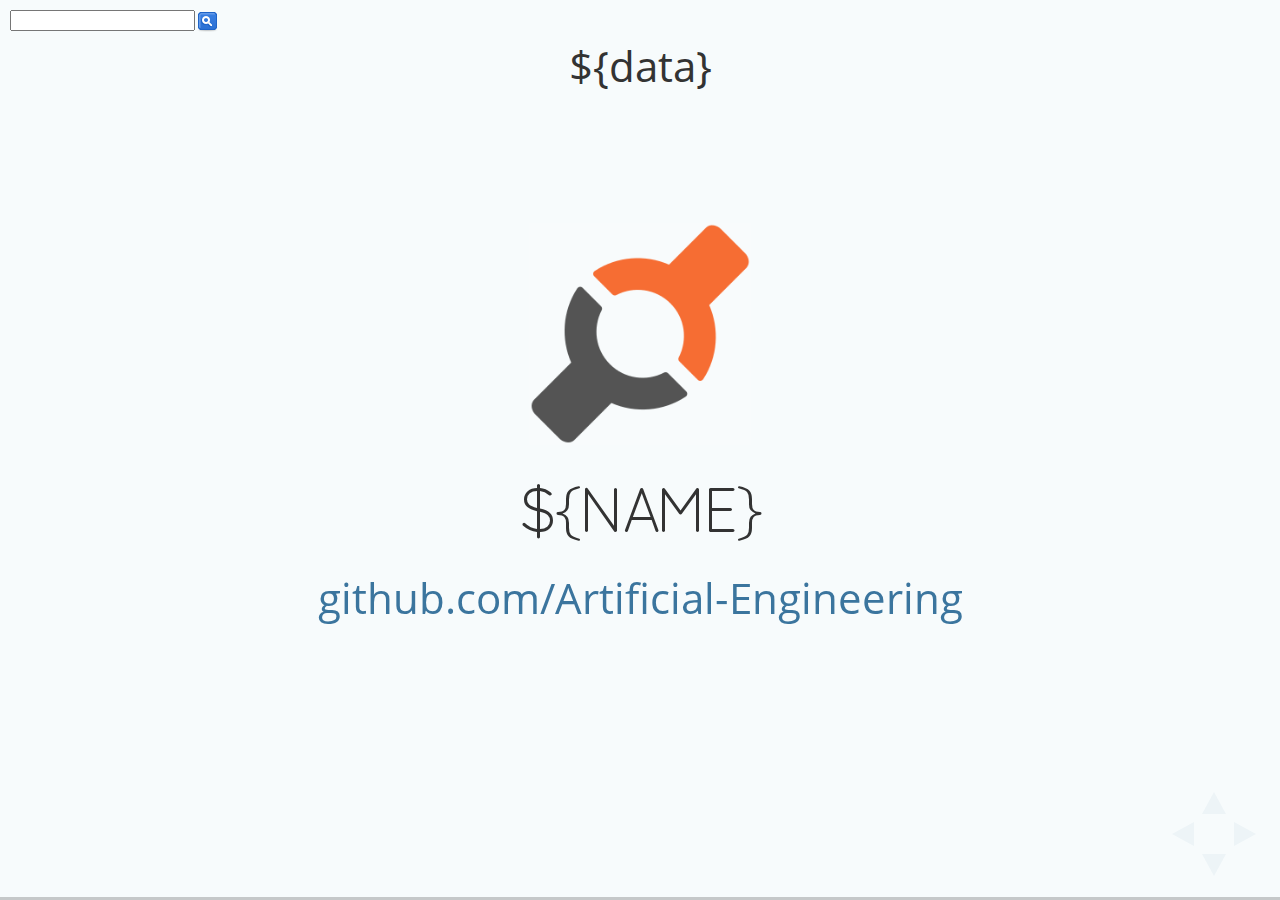
<file: bin/generator/book.html>
<!doctype html>
<html lang="en">

<head>
    <meta charset="utf-8">

    <title>AE Series - ${name}</title>

    <meta name="author" content="Cookie Engineer">
    <meta name="apple-mobile-web-app-capable" content="yes" />
    <meta name="apple-mobile-web-app-status-bar-style" content="black-translucent" />
    <meta name="viewport" content="width=device-width, initial-scale=1.0, maximum-scale=1.0, user-scalable=no, minimal-ui">

    <link rel="stylesheet" href="/design/reveal.css">
    <link rel="stylesheet" href="/design/code-zenburn.css">
    <link rel="stylesheet" href="/design/theme-sky.css">

</head>
<body>

<div class="reveal">
<div class="slides">

	<section>
		<img src="/asset/00-logo.png" width="192" height="192">
		<h2>${name}</h2>
		<p>
			<a href="http://github.com/Artificial-Engineering">github.com/Artificial-Engineering</a>
		</p>
	</section>

${data}

</div>
</div>

<script src="/source/head.min.js"></script>
<script src="/source/reveal.js"></script>
<script src="/source/preview.js"></script>

</body>
</html>
</file>
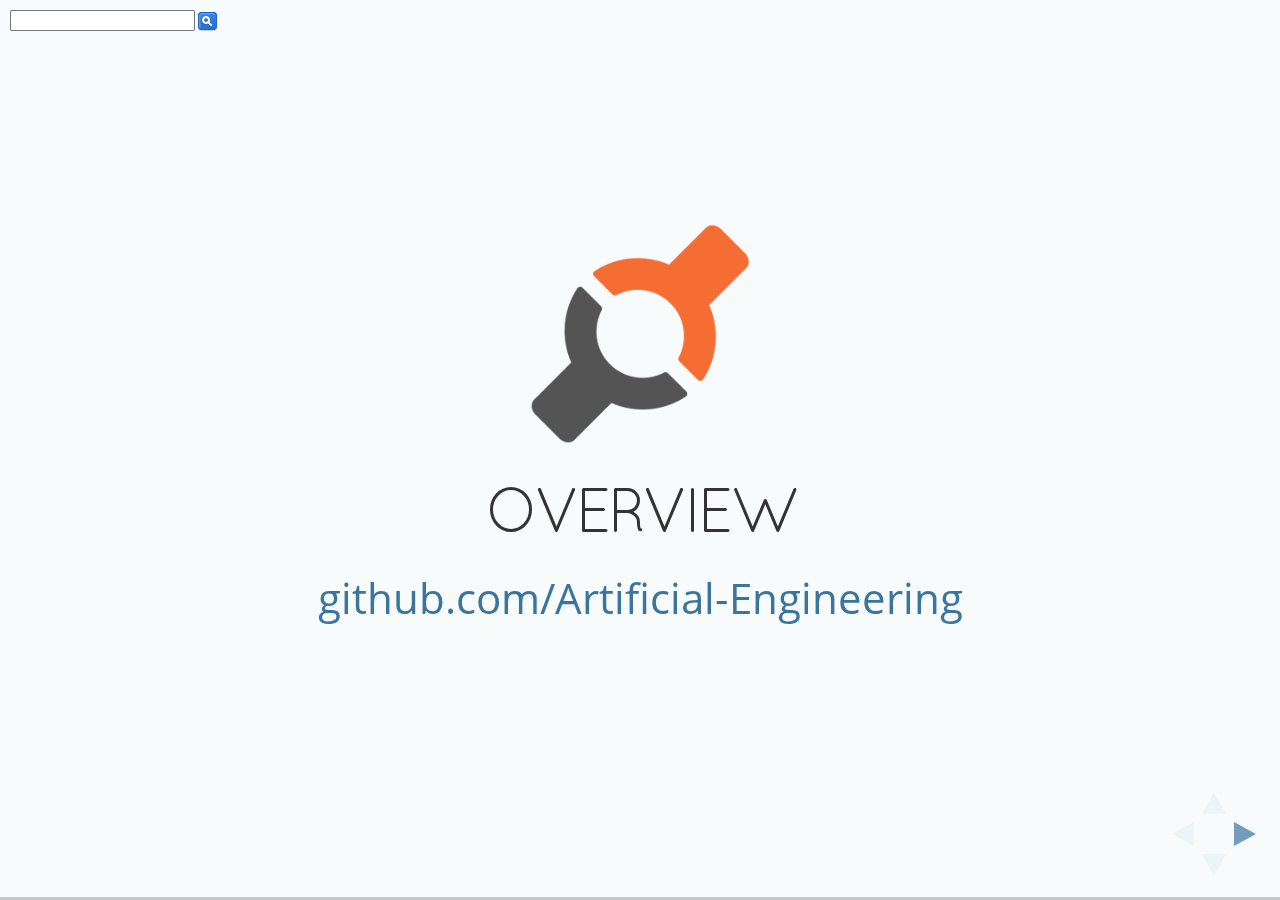
<file: book/html/00-Overview.html>
<!doctype html>
<html lang="en">

<head>
    <meta charset="utf-8">

    <title>AE Series - Overview</title>

    <meta name="author" content="Cookie Engineer">
    <meta name="apple-mobile-web-app-capable" content="yes" />
    <meta name="apple-mobile-web-app-status-bar-style" content="black-translucent" />
    <meta name="viewport" content="width=device-width, initial-scale=1.0, maximum-scale=1.0, user-scalable=no, minimal-ui">

    <link rel="stylesheet" href="/design/reveal.css">
    <link rel="stylesheet" href="/design/code-zenburn.css">
    <link rel="stylesheet" href="/design/theme-sky.css">

</head>
<body>

<div class="reveal">
<div class="slides">

	<section>
		<img src="/asset/00-logo.png" width="192" height="192">
		<h2>Overview</h2>
		<p>
			<a href="http://github.com/Artificial-Engineering">github.com/Artificial-Engineering</a>
		</p>
	</section>

	<section>
		<section>
			<h1>Overview</h1>
		</section>
		<section>
			<h2>Overview</h2>
			<ul>
				<li>What is Machine Learning?</li>
				<li>What is Deep Learning?</li>
				<li>Different Architectures of NNs</li>
				<li>Why ANNs are so awesome</li>
			</ul>
		</section>
		<section>
			<h2>What is Machine Learning</h2>
			<ul>
				<li>hard to describe, some kind of Buzzword</li>
				<li>Teaching a Machine to do things itself</li>
				<li>Teaching a Machine to describe problems itself</li>
				<li>Teaching a Machine to solve problems itself</li>
			</ul>
		</section>
		<section>
			<h2>What should it do?</h2>
			<ul>
				<li>Problem -> Machine Learning -> Solution</li>
				<li>Dataset -> Classification -> Yes/No to a question</li>
				<li>Dataset -> Analysis -> Yes/No to a question</li>
			</ul>
		</section>
		<section>
			<h2>Architectures</h2>
			<ul>
				<li>Math sector: NN, ENN, RNN, CNN, Q-RNN</li>
				<li>Biology sector: HTM engine (not covered here)</li>
				<li>Engineering sector: ANN, NEAT, HyperNEAT, ES/HyperNEAT</li>
			</ul>
		</section>
	</section>
	<section>
		<section>
			<h1>Neural Networks</h1>
		</section>
		<section>
			<h2>Neural Networks</h2>
			<ul>
				<li>Idea to build a human brain</li>
				<li>can figure things out on their own (in a limited way)</li>
				<li>reward ("good dog!") to identify good things (yes)</li>
				<li>punish ("bad dog!") to identify bad things (no)</li>
			</ul>
		</section>
		<section>
			<h2>Neural Networks</h2>
			<ul>
				<li>How does a Neural Network look like?</li>
			</ul>
			<p>
				<img src="/asset/neural-network.png" alt="neural-network">
			</p>
		</section>
		<section>
			<h2>Backpropagation</h2>
			<ul>
				<li>Idea: NNs will get better over time by rewards</li>
				<li>is just a nested loop of two two-dimensional arrays</li>
				<li>array's 1. dimension is layers (iterate over layers)</li>
				<li>array's 2. dimension is neurons (iterate over neurons)</li>
				<li>outer array is previous set of neurons, inner array is current set of neurons</li>
				<li>If <code>training_function(current_neuron.value)</code>  > <code>0.5</code> , update previous neuron with value</li>
			</ul>
		</section>
		<section>
			<h2>Neural Networks</h2>
			<ul>
				<li>can only work with vectors (0.0 - 1.0)</li>
				<li>don't question treatment or punishment</li>
				<li>don't question datasets</li>
				<li>don't question input vectors</li>
				<li>don't question output vectors</li>
			</ul>
		</section>
		<section>
			<h2>Example Neural Network Usage</h2>
			<p>
				<img src="/asset/neural-network-usage.png" alt="neural-network-usage">
			</p>
		</section>
		<section>
			<h2>Problems with Neural Networks</h2>
			<ul>
				<li>used as so-called Classifier</li>
				<li>Dataset for cars has 4 vectors (4 wheels) as inputs</li>
				<li><a href="">1,1,0,1</a>  or whatever data representation</li>
				<li>NN gets treatment if found broken car (assuming broken occurs less than working cars)</li>
			</ul>
		</section>
		<section>
			<h2>Neural Networks</h2>
			<ul>
				<li>can be seen as dumb Monkeys wanting a banana</li>
				<li>don't question their reward</li>
				<li>don't have a sense of time</li>
				<li>only know good/bad, no matter how long the timespan</li>
				<li>overfitting problem</li>
				<li>first 1000 cars are good means every car is good.</li>
				<li>Want banana now.</li>
			</ul>
		</section>
		<section>
			<h2>Problems with Classification</h2>
			<p>
				<img src="/asset/classification-problem.png" alt="classification-problem">
			</p>
		</section>
		<section>
			<h2>Problems with Classification</h2>
			<ul>
				<li>Datasets can be not finite anymore</li>
				<li>Let's assume 5000 (insert big number here) 4 wheel cars and 10 cars were 6 wheel cars</li>
				<li><a href="">1,1,1,1,1,1</a>  is a good car</li>
				<li><a href="">1,1,1,1,0,0</a>  is a also good car (last 2 vectors not tracked)</li>
			</ul>
		</section>
		<section>
			<h2>Problems with Changing Datasets</h2>
			<ul>
				<li>How to adapt to classifications?</li>
				<li>How to adapt to new dataset vectors?</li>
				<li>How to adapt to minimally occuring marginal conditions?</li>
			</ul>
		</section>
	</section>
	<section>
		<section>
			<h1>Evolution Cycles</h1>
		</section>
		<section>
			<h2>Evolution Cycles</h2>
			<ul>
				<li>Evolution as Dominance classification</li>
				<li>"Agents" that compete against each other</li>
				<li>Best agents get to mate and produce babies</li>
				<li>Genome (DNA) represents weights of neurons</li>
			</ul>
		</section>
		<section>
			<h2>Evolution Cycles</h2>
			<p>
				<img src="/asset/genome-nn-weights.png" alt="genome-nn-weights">
			</p>
		</section>
		<section>
			<h2>Evolution Cycles</h2>
			<ul>
				<li>Genome DNA split is randomized</li>
				<li>2 babies are produced, a son and a daughter</li>
				<li>2 babies have each more of mothers or fathers genes</li>
			</ul>
		</section>
		<section>
			<h2>Evolution Cycles</h2>
			<p>
				<img src="/asset/genome-nn.png" alt="genome-nn">
			</p>
		</section>
		<section>
			<h2>Evolution Cycles</h2>
			<ul>
				<li>Evolution always wins</li>
				<li>Randomization always wins</li>
			</ul>
		</section>
		<section>
			<h2>Disadvantages of Evolution Cycles</h2>
			<ul>
				<li>Adaptive to "bad seasons" (depressive behaviour)</li>
				<li>Adaptive to "good seasons" (optimistic behaviour)</li>
				<li>Needs long time to get better</li>
				<li>Needs parallelization of hundreds of agents</li>
			</ul>
		</section>
		<section>
			<h2>Advantages of Evolution Cycles</h2>
			<ul>
				<li>Eventually will always come up with correct classifier</li>
				<li>Adaptive to infinite datasets</li>
				<li>Adaptive to time-based datasets</li>
			</ul>
		</section>
	</section>
	<section>
		<section>
			<h1>Backpropagation</h1>
		</section>
		<section>
			<h2>Backpropagation</h2>
			<ul>
				<li>outer last-hidden-layer-update function</li>
				<li>typically sigmoid or gaussian (depending on use case)</li>
			</ul>
		</section>
		<section>
			<h2>Backpropagation</h2>
			<p>
				<img src="/asset/backpropagation-sigmoid.png" alt="backpropagation-sigmoid">
			</p>
		</section>
		<section>
			<h2>Backpropagation</h2>
			<p>
				<img src="/asset/backpropagation-gaussian.png" alt="backpropagation-gaussian">
			</p>
		</section>
		<section>
			<h2>Backpropagation</h2>
			<ul>
				<li>If function result is bigger than 0.5, increase neuron value</li>
				<li>If function result is lower than 0.5, decrease neuron value</li>
			</ul>
		</section>
		<section>
			<h2>Problems with Backpropagation</h2>
			<p>
				<img src="/asset/backpropagation-vector-problem.png" alt="backpropagation-vector-problem">
			</p>
		</section>
		<section>
			<h2>Problems with Backpropagation</h2>
			<p>
				<img src="/asset/backpropagation-input-problem.png" alt="backpropagation-input-problem">
			</p>
		</section>
		<section>
			<h2>Problems with Backpropagation</h2>
			<ul>
				<li>input vectors influence reward function</li>
				<li>time and occurance problem</li>
				<li>6 wheels occur less than 4 wheels, but still a car</li>
				<li>new reward function necessary for bigger set of inputs</li>
				<li>how to value different rewards for different inputs?</li>
			</ul>
		</section>
	</section>
	<section>
		<section>
			<h1>Recurrent Neural Networks</h1>
		</section>
		<section>
			<h2>Recurrent Neural Networks</h2>
			<ul>
				<li>so-called unfolding neural networks</li>
				<li>hidden layers will unfold in another dimension</li>
				<li>unfolding leads to sense of time/occurance</li>
			</ul>
		</section>
		<section>
			<h2>Recurrent Neural Networks</h2>
			<p>
				<img src="/asset/recurrent-nn.png" alt="recurrent-nn">
			</p>
		</section>
		<section>
			<h2>Disadvantages of RNN</h2>
			<ul>
				<li>It's super ineffective (computation time gets longer with more datasets)</li>
				<li>Each change in dataset vectors needs manual correction of reward function</li>
				<li>Eventually RNNs will always lead to hacking the reward function</li>
				<li>Mostly RNNs will end up with a single uber strategy</li>
			</ul>
		</section>
		<section>
			<h2>LSTM Recurrent Neural Network</h2>
			<ul>
				<li>Long Short Term Memory RNNs</li>
				<li>forget data and training that was irrelevant</li>
				<li>introduces new hidden layers per hidden layer</li>
				<li>introduces forget gates</li>
			</ul>
		</section>
		<section>
			<h2>LSTM RNN</h2>
			<p>
				<img src="/asset/lstm-rnn.png" alt="lstm-rnn">
			</p>
		</section>
		<section>
			<h2>LSTM RNN</h2>
			<ul>
				<li>additional so called forget gates</li>
				<li>values close to zero (neuron output) are ignored</li>
				<li>good at identifying positive values</li>
				<li>very bad at identifying negative values</li>
			</ul>
		</section>
		<section>
			<h2>Disadvantages of LSTM RNN</h2>
			<ul>
				<li>very good at reoccuring datasets</li>
				<li>basically the computer variant of captain obvious</li>
				<li>bad for identifying new strategies</li>
				<li>new strategies require combination of multiple RNNs (in line or a graph)</li>
			</ul>
		</section>
	</section>
	<section>
		<section>
			<h1>Deep Learning</h1>
		</section>
		<section>
			<h2>Deep Learning</h2>
			<ul>
				<li>Combination of Neural Networks</li>
				<li>focus on having many tiny (easy to compute) NNs</li>
				<li>tiny NNs aim to exist for one specified purpose</li>
				<li>tiny NNs are connected to other neural networks</li>
				<li>each NN's purpose has several inputs</li>
			</ul>
		</section>
		<section>
			<h2>Deep Learning</h2>
			<p>
				<img src="/asset/deep-learning.png" alt="deep-learning">
			</p>
		</section>
		<section>
			<h2>Disadvantages of Deep Learning</h2>
			<ul>
				<li>shitload of NNs and computation time</li>
				<li>literally only feasable in a server cloud</li>
				<li>if used with RNNs complexity gets million-fold real fast</li>
			</ul>
		</section>
	</section>
	<section>
		<section>
			<h1>Adaptive Neural Networks</h1>
		</section>
		<section>
			<h2>Adaptive Neural Networks</h2>
			<ul>
				<li>randomly creates connections between neurons</li>
				<li>randomly removes connections between neurons</li>
			</ul>
		</section>
		<section>
			<h2>Adaptive NNs</h2>
			<p>
				<img src="/asset/adaptive-nn.png" alt="adaptive-nn">
			</p>
		</section>
		<section>
			<h2>Advantages of ANNs</h2>
			<ul>
				<li>randomization always wins</li>
				<li>always better than RNNs without manual influence</li>
				<li>unsupervised learning is possible</li>
			</ul>
		</section>
		<section>
			<h2>Disadvantages of ANNs</h2>
			<ul>
				<li>cross-talk of neurons can get worse</li>
				<li>lower efficiency than Evolution (parallelization) concepts</li>
			</ul>
		</section>
	</section>
	<section>
		<section>
			<h1>NEAT</h1>
		</section>
		<section>
			<h2>NEAT</h2>
			<ul>
				<li>Neuro Evolution of Augmenting Topologies</li>
				<li>uses CPPN (Composition Pattern Producing Network)</li>
				<li>genetic algorithm that generates ANNs</li>
				<li>finds best fitness of evolved solutions</li>
				<li>starts minimally and predicts maximum efficiency in growth</li>
			</ul>
		</section>
		<section>
			<h2>NEAT</h2>
			<p>
				<img src="/asset/neat.png" alt="neat">
			</p>
		</section>
		<section>
			<h2>NEAT History</h2>
			<ul>
				<li>can predict dominant genes</li>
				<li>can predict dominant species</li>
				<li>can predict where to spawn neurons</li>
				<li>respects diversity by gene history markers</li>
				<li>tracks history, crossover techniques, speciation</li>
			</ul>
		</section>
		<section>
			<h2>NEAT Agents</h2>
			<ul>
				<li>typical NEAT implementation has agents</li>
				<li>best agents get to make babies based on their fitness</li>
			</ul>
		</section>
		<section>
			<h2>NEAT Agents</h2>
			<p>
				<img src="/asset/neat-agents.png" alt="neat-agents">
			</p>
		</section>
		<section>
			<h2>Advantages of NEAT</h2>
			<ul>
				<li>Adaptive to anything</li>
				<li>Figures out anything itself, given enough time</li>
				<li>Mutates connections between neurons (so-called substrates)</li>
				<li>Mutates nodes (neurons) in locations</li>
				<li>history markers are awesome for prediction</li>
			</ul>
		</section>
	</section>
	<section>
		<section>
			<h1>HyperNEAT</h1>
		</section>
		<section>
			<h2>HyperNEAT</h2>
			<ul>
				<li>Hypercube based encoding for NEAT</li>
				<li>CPPN usage (Compositional Pattern Producing NN)</li>
				<li>Evolutionary algorithms generate neural network</li>
				<li>Describes patterns of connectivity (called encoding)</li>
				<li>Describes patterns like symmetry, repetition and variation of substrates</li>
			</ul>
		</section>
		<section>
			<h2>HyperNEAT</h2>
			<p>
				<img src="/asset/hyperneat.png" alt="hyperneat">
			</p>
		</section>
		<section>
			<h2>HyperNEAT</h2>
			<ul>
				<li>4D Hypercube (x1 , x2 , y1 , y2) for substrates</li>
				<li>2D and 3D space is called a substrate</li>
			</ul>
		</section>
		<section>
			<h2>HyperNEAT Geometry</h2>
			<ul>
				<li>sees and predicts relations of inputs</li>
			</ul>
			<p>
				<img src="/asset/hyperneat-geometry.png" alt="hyperneat-geometry">
			</p>
		</section>
		<section>
			<h2>Disadvantages of HyperNEAT</h2>
			<ul>
				<li>Basically a shitload of necessary pattern data</li>
			</ul>
		</section>
		<section>
			<h2>Advantages of HyperNEAT</h2>
			<ul>
				<li>Awesome prediction of geometric relations</li>
				<li>Can see if sensors (inputs) are related to each other</li>
				<li>does not require adaption of reward function</li>
				<li>does not exploit reward function due to patterns</li>
			</ul>
		</section>
	</section>
	<section>
		<section>
			<h1>ES-HyperNEAT</h1>
		</section>
		<section>
			<h2>ES-HyperNEAT</h2>
			<ul>
				<li>Evolvable substrate HyperNEAT</li>
				<li>places connections (substrates) automatically</li>
				<li>respects neuron cloud density</li>
				<li>respects neuron cloud locations</li>
				<li>can increase substrates via evolution</li>
			</ul>
		</section>
		<section>
			<h2>Advantages of ES-HyperNEAT</h2>
			<ul>
				<li>exponential growth of neurons via time</li>
				<li>geometry decides where to place neurons</li>
			</ul>
		</section>
	</section>
	<section>
		<section>
			<h1>RTES-HyperNEAT</h1>
		</section>
		<section>
			<h2>RTES-HyperNEAT</h2>
			<ul>
				<li>Multi-agent implementation of ES-HyperNEAT</li>
				<li>made for realtime (RT) usage</li>
				<li>uses limited epoches for dominance of agents</li>
				<li>best agents produce babies based on fitness</li>
			</ul>
		</section>
	</section>
	<section>
		<section>
			<h1>lychee.js CARTEL</h1>
		</section>
		<section>
			<h2>lychee.js CARTEL</h2>
			<ul>
				<li>botnet size is above 500k+</li>
				<li>each bot runs thousands of ES-HyperNEATs</li>
				<li>RTES-HyperNEAT is good, but still static in inputs</li>
			</ul>
		</section>
		<section>
			<h2>lychee.js CARTEL</h2>
			<ul>
				<li>Humans have no clue about inputs</li>
				<li>Humans have no clue about training data</li>
				<li>Humans have no time for supervised learning</li>
			</ul>
		</section>
		<section>
			<h2>CARTEL/ES-HyperNEAT</h2>
			<ul>
				<li>learns which inputs play a role</li>
				<li>learns which training data plays a role</li>
				<li>focus on performance, cache optimization</li>
				<li>focus on delegation for synchronization</li>
			</ul>
		</section>
		<section>
			<h2>CARTEL/ES-HyperNEAT</h2>
			<ul>
				<li>Clone-Adaptive Real-Time Evolvable Legation</li>
				<li>adaptive to varying inputs</li>
				<li>adaptive to legation (voted "minister" on each bot)</li>
				<li>hashing of inputs/outputs with murmur</li>
				<li>delegating agent clones to do same thing</li>
				<li>using shadow clones to increase fitness</li>
			</ul>
		</section>
		<section>
			<h2>CARTEL/ES-HyperNEAT</h2>
			<p>
				<img src="/asset/cartel-hyperneat.png" alt="cartel-hyperneat">
			</p>
		</section>
		<section>
			<h2>CARTEL/ES-HyperNEAT</h2>
			<ul>
				<li>decides when randomization is good for evolution</li>
				<li>agent clones can be targeted with opposite datasets</li>
				<li>better variance for sigmoid behaviour</li>
				<li>better variance for gaussian behaviour</li>
				<li>sigmoid vs. gaussian still has to be evaluated</li>
			</ul>
		</section>
		<section>
			<h2>CARTEL/ES-HyperNEAT</h2>
			<ul>
				<li>Academic work still needs to be done</li>
				<li>Reference implementation around Sept 2016</li>
				<li>needs some polishing work</li>
				<li>needs code decoupling from lychee.js Engine</li>
				<li>Anybody want to write some papers and help?</li>
			</ul>
		</section>
	</section>
	<section>
		<section>
			<h1>Summary</h1>
		</section>
		<section>
			<h2>Summary</h2>
			<ul>
				<li>github.com/cookiengineer/ANN-Guide (this talk)</li>
				<li>github.com/Artificial-Engineering/lycheejs (reference implementation)</li>
				<li>github.com/Artificial-Engineering/lycheejs-cartel (academic stuff, zero content by now)</li>
			</ul>
		</section>
	</section>


</div>
</div>

<script src="/source/head.min.js"></script>
<script src="/source/reveal.js"></script>
<script src="/source/preview.js"></script>

</body>
</html>
</file>
<file: design/reveal.css>
html, body, .reveal div, .reveal span, .reveal applet, .reveal object, .reveal iframe, .reveal h1, .reveal h2, .reveal h3, .reveal h4, .reveal h5, .reveal h6, .reveal p, .reveal blockquote, .reveal pre, .reveal a, .reveal abbr, .reveal acronym, .reveal address, .reveal big, .reveal cite, .reveal code, .reveal del, .reveal dfn, .reveal em, .reveal img, .reveal ins, .reveal kbd, .reveal q, .reveal s, .reveal samp, .reveal small, .reveal strike, .reveal strong, .reveal sub, .reveal sup, .reveal tt, .reveal var, .reveal b, .reveal u, .reveal center, .reveal dl, .reveal dt, .reveal dd, .reveal ol, .reveal ul, .reveal li, .reveal fieldset, .reveal form, .reveal label, .reveal legend, .reveal table, .reveal caption, .reveal tbody, .reveal tfoot, .reveal thead, .reveal tr, .reveal th, .reveal td, .reveal article, .reveal aside, .reveal canvas, .reveal details, .reveal embed, .reveal figure, .reveal figcaption, .reveal footer, .reveal header, .reveal hgroup, .reveal menu, .reveal nav, .reveal output, .reveal ruby, .reveal section, .reveal summary, .reveal time, .reveal mark, .reveal audio, video {
  margin: 0;
  padding: 0;
  border: 0;
  font-size: 100%;
  font: inherit;
  vertical-align: baseline; }

.reveal article, .reveal aside, .reveal details, .reveal figcaption, .reveal figure, .reveal footer, .reveal header, .reveal hgroup, .reveal menu, .reveal nav, .reveal section {
  display: block; }

/*********************************************
 * GLOBAL STYLES
 *********************************************/
html, body {
  width: 100%;
  height: 100%;
  overflow: hidden; }

body {
  position: relative;
  line-height: 1;
  background-color: #fff;
  color: #000; }

/*********************************************
 * VIEW FRAGMENTS
 *********************************************/
.reveal .slides section .fragment {
  opacity: 0;
  visibility: hidden;
  -webkit-transition: all 0.2s ease;
          transition: all 0.2s ease; }
  .reveal .slides section .fragment.visible {
    opacity: 1;
    visibility: visible; }

.reveal .slides section .fragment.grow {
  opacity: 1;
  visibility: visible; }
  .reveal .slides section .fragment.grow.visible {
    -webkit-transform: scale(1.3);
        -ms-transform: scale(1.3);
            transform: scale(1.3); }

.reveal .slides section .fragment.shrink {
  opacity: 1;
  visibility: visible; }
  .reveal .slides section .fragment.shrink.visible {
    -webkit-transform: scale(0.7);
        -ms-transform: scale(0.7);
            transform: scale(0.7); }

.reveal .slides section .fragment.zoom-in {
  -webkit-transform: scale(0.1);
      -ms-transform: scale(0.1);
          transform: scale(0.1); }
  .reveal .slides section .fragment.zoom-in.visible {
    -webkit-transform: none;
        -ms-transform: none;
            transform: none; }

.reveal .slides section .fragment.fade-out {
  opacity: 1;
  visibility: visible; }
  .reveal .slides section .fragment.fade-out.visible {
    opacity: 0;
    visibility: hidden; }

.reveal .slides section .fragment.semi-fade-out {
  opacity: 1;
  visibility: visible; }
  .reveal .slides section .fragment.semi-fade-out.visible {
    opacity: 0.5;
    visibility: visible; }

.reveal .slides section .fragment.strike {
  opacity: 1; }
  .reveal .slides section .fragment.strike.visible {
    text-decoration: line-through; }

.reveal .slides section .fragment.current-visible {
  opacity: 0;
  visibility: hidden; }
  .reveal .slides section .fragment.current-visible.current-fragment {
    opacity: 1;
    visibility: visible; }

.reveal .slides section .fragment.highlight-red, .reveal .slides section .fragment.highlight-current-red, .reveal .slides section .fragment.highlight-green, .reveal .slides section .fragment.highlight-current-green, .reveal .slides section .fragment.highlight-blue, .reveal .slides section .fragment.highlight-current-blue {
  opacity: 1;
  visibility: visible; }

.reveal .slides section .fragment.highlight-red.visible {
  color: #ff2c2d; }

.reveal .slides section .fragment.highlight-green.visible {
  color: #17ff2e; }

.reveal .slides section .fragment.highlight-blue.visible {
  color: #1b91ff; }

.reveal .slides section .fragment.highlight-current-red.current-fragment {
  color: #ff2c2d; }

.reveal .slides section .fragment.highlight-current-green.current-fragment {
  color: #17ff2e; }

.reveal .slides section .fragment.highlight-current-blue.current-fragment {
  color: #1b91ff; }

/*********************************************
 * DEFAULT ELEMENT STYLES
 *********************************************/
/* Fixes issue in Chrome where italic fonts did not appear when printing to PDF */
.reveal:after {
  content: '';
  font-style: italic; }

.reveal iframe {
  z-index: 1; }

/** Prevents layering issues in certain browser/transition combinations */
.reveal a {
  position: relative; }

.reveal .stretch {
  max-width: none;
  max-height: none; }

.reveal pre.stretch code {
  height: 100%;
  max-height: 100%;
  -moz-box-sizing: border-box;
       box-sizing: border-box; }

/*********************************************
 * CONTROLS
 *********************************************/
.reveal .controls {
  display: none;
  position: fixed;
  width: 110px;
  height: 110px;
  z-index: 30;
  right: 10px;
  bottom: 10px;
  -webkit-user-select: none; }

.reveal .controls div {
  position: absolute;
  opacity: 0.05;
  width: 0;
  height: 0;
  border: 12px solid transparent;
  -webkit-transform: scale(0.9999);
      -ms-transform: scale(0.9999);
          transform: scale(0.9999);
  -webkit-transition: all 0.2s ease;
          transition: all 0.2s ease;
  -webkit-tap-highlight-color: rgba(0, 0, 0, 0); }

.reveal .controls div.enabled {
  opacity: 0.7;
  cursor: pointer; }

.reveal .controls div.enabled:active {
  margin-top: 1px; }

.reveal .controls div.navigate-left {
  top: 42px;
  border-right-width: 22px;
  border-right-color: #000; }

.reveal .controls div.navigate-left.fragmented {
  opacity: 0.3; }

.reveal .controls div.navigate-right {
  left: 74px;
  top: 42px;
  border-left-width: 22px;
  border-left-color: #000; }

.reveal .controls div.navigate-right.fragmented {
  opacity: 0.3; }

.reveal .controls div.navigate-up {
  left: 42px;
  border-bottom-width: 22px;
  border-bottom-color: #000; }

.reveal .controls div.navigate-up.fragmented {
  opacity: 0.3; }

.reveal .controls div.navigate-down {
  left: 42px;
  top: 74px;
  border-top-width: 22px;
  border-top-color: #000; }

.reveal .controls div.navigate-down.fragmented {
  opacity: 0.3; }

/*********************************************
 * PROGRESS BAR
 *********************************************/
.reveal .progress {
  position: fixed;
  display: none;
  height: 3px;
  width: 100%;
  bottom: 0;
  left: 0;
  z-index: 10;
  background-color: rgba(0, 0, 0, 0.2); }

.reveal .progress:after {
  content: '';
  display: block;
  position: absolute;
  height: 20px;
  width: 100%;
  top: -20px; }

.reveal .progress span {
  display: block;
  height: 100%;
  width: 0px;
  background-color: #000;
  -webkit-transition: width 800ms cubic-bezier(0.26, 0.86, 0.44, 0.985);
          transition: width 800ms cubic-bezier(0.26, 0.86, 0.44, 0.985); }

/*********************************************
 * SLIDE NUMBER
 *********************************************/
.reveal .slide-number {
  position: fixed;
  display: block;
  right: 15px;
  bottom: 15px;
  opacity: 0.5;
  z-index: 31;
  font-size: 12px; }

/*********************************************
 * SLIDES
 *********************************************/
.reveal {
  position: relative;
  width: 100%;
  height: 100%;
  overflow: hidden;
  -ms-touch-action: none;
      touch-action: none; }

.reveal .slides {
  position: absolute;
  width: 100%;
  height: 100%;
  top: 0;
  right: 0;
  bottom: 0;
  left: 0;
  margin: auto;
  overflow: visible;
  z-index: 1;
  text-align: center;
  -webkit-perspective: 600px;
          perspective: 600px;
  -webkit-perspective-origin: 50% 40%;
          perspective-origin: 50% 40%; }

.reveal .slides > section {
  -ms-perspective: 600px; }

.reveal .slides > section, .reveal .slides > section > section {
  display: none;
  position: absolute;
  width: 100%;
  padding: 20px 0px;
  z-index: 10;
  -webkit-transform-style: preserve-3d;
          transform-style: preserve-3d;
  -webkit-transition: -webkit-transform-origin 800ms cubic-bezier(0.26, 0.86, 0.44, 0.985), -webkit-transform 800ms cubic-bezier(0.26, 0.86, 0.44, 0.985), visibility 800ms cubic-bezier(0.26, 0.86, 0.44, 0.985), opacity 800ms cubic-bezier(0.26, 0.86, 0.44, 0.985);
          transition: -ms-transform-origin 800ms cubic-bezier(0.26, 0.86, 0.44, 0.985), transform 800ms cubic-bezier(0.26, 0.86, 0.44, 0.985), visibility 800ms cubic-bezier(0.26, 0.86, 0.44, 0.985), opacity 800ms cubic-bezier(0.26, 0.86, 0.44, 0.985);
          transition: transform-origin 800ms cubic-bezier(0.26, 0.86, 0.44, 0.985), transform 800ms cubic-bezier(0.26, 0.86, 0.44, 0.985), visibility 800ms cubic-bezier(0.26, 0.86, 0.44, 0.985), opacity 800ms cubic-bezier(0.26, 0.86, 0.44, 0.985); }

/* Global transition speed settings */
.reveal[data-transition-speed="fast"] .slides section {
  -webkit-transition-duration: 400ms;
          transition-duration: 400ms; }

.reveal[data-transition-speed="slow"] .slides section {
  -webkit-transition-duration: 1200ms;
          transition-duration: 1200ms; }

/* Slide-specific transition speed overrides */
.reveal .slides section[data-transition-speed="fast"] {
  -webkit-transition-duration: 400ms;
          transition-duration: 400ms; }

.reveal .slides section[data-transition-speed="slow"] {
  -webkit-transition-duration: 1200ms;
          transition-duration: 1200ms; }

.reveal .slides > section.stack {
  padding-top: 0;
  padding-bottom: 0; }

.reveal .slides > section.present, .reveal .slides > section > section.present {
  display: block;
  z-index: 11;
  opacity: 1; }

.reveal.center, .reveal.center .slides, .reveal.center .slides section {
  min-height: 0 !important; }

/* Don't allow interaction with invisible slides */
.reveal .slides > section.future, .reveal .slides > section > section.future, .reveal .slides > section.past, .reveal .slides > section > section.past {
  pointer-events: none; }

.reveal.overview .slides > section, .reveal.overview .slides > section > section {
  pointer-events: auto; }

.reveal .slides > section.past, .reveal .slides > section.future, .reveal .slides > section > section.past, .reveal .slides > section > section.future {
  opacity: 0; }

/*********************************************
 * Mixins for readability of transitions
 *********************************************/
/*********************************************
 * SLIDE TRANSITION
 * Aliased 'linear' for backwards compatibility
 *********************************************/
.reveal.slide section {
  -webkit-backface-visibility: hidden;
          backface-visibility: hidden; }

.reveal .slides > section[data-transition=slide].past, .reveal .slides > section[data-transition~=slide-out].past, .reveal.slide .slides > section:not([data-transition]).past {
  -webkit-transform: translate(-150%, 0);
      -ms-transform: translate(-150%, 0);
          transform: translate(-150%, 0); }

.reveal .slides > section[data-transition=slide].future, .reveal .slides > section[data-transition~=slide-in].future, .reveal.slide .slides > section:not([data-transition]).future {
  -webkit-transform: translate(150%, 0);
      -ms-transform: translate(150%, 0);
          transform: translate(150%, 0); }

.reveal .slides > section > section[data-transition=slide].past, .reveal .slides > section > section[data-transition~=slide-out].past, .reveal.slide .slides > section > section:not([data-transition]).past {
  -webkit-transform: translate(0, -150%);
      -ms-transform: translate(0, -150%);
          transform: translate(0, -150%); }

.reveal .slides > section > section[data-transition=slide].future, .reveal .slides > section > section[data-transition~=slide-in].future, .reveal.slide .slides > section > section:not([data-transition]).future {
  -webkit-transform: translate(0, 150%);
      -ms-transform: translate(0, 150%);
          transform: translate(0, 150%); }

.reveal.linear section {
  -webkit-backface-visibility: hidden;
          backface-visibility: hidden; }

.reveal .slides > section[data-transition=linear].past, .reveal .slides > section[data-transition~=linear-out].past, .reveal.linear .slides > section:not([data-transition]).past {
  -webkit-transform: translate(-150%, 0);
      -ms-transform: translate(-150%, 0);
          transform: translate(-150%, 0); }

.reveal .slides > section[data-transition=linear].future, .reveal .slides > section[data-transition~=linear-in].future, .reveal.linear .slides > section:not([data-transition]).future {
  -webkit-transform: translate(150%, 0);
      -ms-transform: translate(150%, 0);
          transform: translate(150%, 0); }

.reveal .slides > section > section[data-transition=linear].past, .reveal .slides > section > section[data-transition~=linear-out].past, .reveal.linear .slides > section > section:not([data-transition]).past {
  -webkit-transform: translate(0, -150%);
      -ms-transform: translate(0, -150%);
          transform: translate(0, -150%); }

.reveal .slides > section > section[data-transition=linear].future, .reveal .slides > section > section[data-transition~=linear-in].future, .reveal.linear .slides > section > section:not([data-transition]).future {
  -webkit-transform: translate(0, 150%);
      -ms-transform: translate(0, 150%);
          transform: translate(0, 150%); }

/*********************************************
 * CONVEX TRANSITION
 * Aliased 'default' for backwards compatibility
 *********************************************/
.reveal .slides > section[data-transition=default].past, .reveal .slides > section[data-transition~=default-out].past, .reveal.default .slides > section:not([data-transition]).past {
  -webkit-transform: translate3d(-100%, 0, 0) rotateY(-90deg) translate3d(-100%, 0, 0);
          transform: translate3d(-100%, 0, 0) rotateY(-90deg) translate3d(-100%, 0, 0); }

.reveal .slides > section[data-transition=default].future, .reveal .slides > section[data-transition~=default-in].future, .reveal.default .slides > section:not([data-transition]).future {
  -webkit-transform: translate3d(100%, 0, 0) rotateY(90deg) translate3d(100%, 0, 0);
          transform: translate3d(100%, 0, 0) rotateY(90deg) translate3d(100%, 0, 0); }

.reveal .slides > section > section[data-transition=default].past, .reveal .slides > section > section[data-transition~=default-out].past, .reveal.default .slides > section > section:not([data-transition]).past {
  -webkit-transform: translate3d(0, -300px, 0) rotateX(70deg) translate3d(0, -300px, 0);
          transform: translate3d(0, -300px, 0) rotateX(70deg) translate3d(0, -300px, 0); }

.reveal .slides > section > section[data-transition=default].future, .reveal .slides > section > section[data-transition~=default-in].future, .reveal.default .slides > section > section:not([data-transition]).future {
  -webkit-transform: translate3d(0, 300px, 0) rotateX(-70deg) translate3d(0, 300px, 0);
          transform: translate3d(0, 300px, 0) rotateX(-70deg) translate3d(0, 300px, 0); }

.reveal .slides > section[data-transition=convex].past, .reveal .slides > section[data-transition~=convex-out].past, .reveal.convex .slides > section:not([data-transition]).past {
  -webkit-transform: translate3d(-100%, 0, 0) rotateY(-90deg) translate3d(-100%, 0, 0);
          transform: translate3d(-100%, 0, 0) rotateY(-90deg) translate3d(-100%, 0, 0); }

.reveal .slides > section[data-transition=convex].future, .reveal .slides > section[data-transition~=convex-in].future, .reveal.convex .slides > section:not([data-transition]).future {
  -webkit-transform: translate3d(100%, 0, 0) rotateY(90deg) translate3d(100%, 0, 0);
          transform: translate3d(100%, 0, 0) rotateY(90deg) translate3d(100%, 0, 0); }

.reveal .slides > section > section[data-transition=convex].past, .reveal .slides > section > section[data-transition~=convex-out].past, .reveal.convex .slides > section > section:not([data-transition]).past {
  -webkit-transform: translate3d(0, -300px, 0) rotateX(70deg) translate3d(0, -300px, 0);
          transform: translate3d(0, -300px, 0) rotateX(70deg) translate3d(0, -300px, 0); }

.reveal .slides > section > section[data-transition=convex].future, .reveal .slides > section > section[data-transition~=convex-in].future, .reveal.convex .slides > section > section:not([data-transition]).future {
  -webkit-transform: translate3d(0, 300px, 0) rotateX(-70deg) translate3d(0, 300px, 0);
          transform: translate3d(0, 300px, 0) rotateX(-70deg) translate3d(0, 300px, 0); }

/*********************************************
 * CONCAVE TRANSITION
 *********************************************/
.reveal .slides > section[data-transition=concave].past, .reveal .slides > section[data-transition~=concave-out].past, .reveal.concave .slides > section:not([data-transition]).past {
  -webkit-transform: translate3d(-100%, 0, 0) rotateY(90deg) translate3d(-100%, 0, 0);
          transform: translate3d(-100%, 0, 0) rotateY(90deg) translate3d(-100%, 0, 0); }

.reveal .slides > section[data-transition=concave].future, .reveal .slides > section[data-transition~=concave-in].future, .reveal.concave .slides > section:not([data-transition]).future {
  -webkit-transform: translate3d(100%, 0, 0) rotateY(-90deg) translate3d(100%, 0, 0);
          transform: translate3d(100%, 0, 0) rotateY(-90deg) translate3d(100%, 0, 0); }

.reveal .slides > section > section[data-transition=concave].past, .reveal .slides > section > section[data-transition~=concave-out].past, .reveal.concave .slides > section > section:not([data-transition]).past {
  -webkit-transform: translate3d(0, -80%, 0) rotateX(-70deg) translate3d(0, -80%, 0);
          transform: translate3d(0, -80%, 0) rotateX(-70deg) translate3d(0, -80%, 0); }

.reveal .slides > section > section[data-transition=concave].future, .reveal .slides > section > section[data-transition~=concave-in].future, .reveal.concave .slides > section > section:not([data-transition]).future {
  -webkit-transform: translate3d(0, 80%, 0) rotateX(70deg) translate3d(0, 80%, 0);
          transform: translate3d(0, 80%, 0) rotateX(70deg) translate3d(0, 80%, 0); }

/*********************************************
 * ZOOM TRANSITION
 *********************************************/
.reveal .slides > section[data-transition=zoom], .reveal.zoom .slides > section:not([data-transition]) {
  -webkit-transition-timing-function: ease;
          transition-timing-function: ease; }

.reveal .slides > section[data-transition=zoom].past, .reveal .slides > section[data-transition~=zoom-out].past, .reveal.zoom .slides > section:not([data-transition]).past {
  visibility: hidden;
  -webkit-transform: scale(16);
      -ms-transform: scale(16);
          transform: scale(16); }

.reveal .slides > section[data-transition=zoom].future, .reveal .slides > section[data-transition~=zoom-in].future, .reveal.zoom .slides > section:not([data-transition]).future {
  visibility: hidden;
  -webkit-transform: scale(0.2);
      -ms-transform: scale(0.2);
          transform: scale(0.2); }

.reveal .slides > section > section[data-transition=zoom].past, .reveal .slides > section > section[data-transition~=zoom-out].past, .reveal.zoom .slides > section > section:not([data-transition]).past {
  -webkit-transform: translate(0, -150%);
      -ms-transform: translate(0, -150%);
          transform: translate(0, -150%); }

.reveal .slides > section > section[data-transition=zoom].future, .reveal .slides > section > section[data-transition~=zoom-in].future, .reveal.zoom .slides > section > section:not([data-transition]).future {
  -webkit-transform: translate(0, 150%);
      -ms-transform: translate(0, 150%);
          transform: translate(0, 150%); }

/*********************************************
 * CUBE TRANSITION
 *********************************************/
.reveal.cube .slides {
  -webkit-perspective: 1300px;
          perspective: 1300px; }

.reveal.cube .slides section {
  padding: 30px;
  min-height: 700px;
  -webkit-backface-visibility: hidden;
          backface-visibility: hidden;
  -moz-box-sizing: border-box;
       box-sizing: border-box; }

.reveal.center.cube .slides section {
  min-height: 0; }

.reveal.cube .slides section:not(.stack):before {
  content: '';
  position: absolute;
  display: block;
  width: 100%;
  height: 100%;
  left: 0;
  top: 0;
  background: rgba(0, 0, 0, 0.1);
  border-radius: 4px;
  -webkit-transform: translateZ(-20px);
          transform: translateZ(-20px); }

.reveal.cube .slides section:not(.stack):after {
  content: '';
  position: absolute;
  display: block;
  width: 90%;
  height: 30px;
  left: 5%;
  bottom: 0;
  background: none;
  z-index: 1;
  border-radius: 4px;
  box-shadow: 0px 95px 25px rgba(0, 0, 0, 0.2);
  -webkit-transform: translateZ(-90px) rotateX(65deg);
          transform: translateZ(-90px) rotateX(65deg); }

.reveal.cube .slides > section.stack {
  padding: 0;
  background: none; }

.reveal.cube .slides > section.past {
  -webkit-transform-origin: 100% 0%;
      -ms-transform-origin: 100% 0%;
          transform-origin: 100% 0%;
  -webkit-transform: translate3d(-100%, 0, 0) rotateY(-90deg);
          transform: translate3d(-100%, 0, 0) rotateY(-90deg); }

.reveal.cube .slides > section.future {
  -webkit-transform-origin: 0% 0%;
      -ms-transform-origin: 0% 0%;
          transform-origin: 0% 0%;
  -webkit-transform: translate3d(100%, 0, 0) rotateY(90deg);
          transform: translate3d(100%, 0, 0) rotateY(90deg); }

.reveal.cube .slides > section > section.past {
  -webkit-transform-origin: 0% 100%;
      -ms-transform-origin: 0% 100%;
          transform-origin: 0% 100%;
  -webkit-transform: translate3d(0, -100%, 0) rotateX(90deg);
          transform: translate3d(0, -100%, 0) rotateX(90deg); }

.reveal.cube .slides > section > section.future {
  -webkit-transform-origin: 0% 0%;
      -ms-transform-origin: 0% 0%;
          transform-origin: 0% 0%;
  -webkit-transform: translate3d(0, 100%, 0) rotateX(-90deg);
          transform: translate3d(0, 100%, 0) rotateX(-90deg); }

/*********************************************
 * PAGE TRANSITION
 *********************************************/
.reveal.page .slides {
  -webkit-perspective-origin: 0% 50%;
          perspective-origin: 0% 50%;
  -webkit-perspective: 3000px;
          perspective: 3000px; }

.reveal.page .slides section {
  padding: 30px;
  min-height: 700px;
  -moz-box-sizing: border-box;
       box-sizing: border-box; }

.reveal.page .slides section.past {
  z-index: 12; }

.reveal.page .slides section:not(.stack):before {
  content: '';
  position: absolute;
  display: block;
  width: 100%;
  height: 100%;
  left: 0;
  top: 0;
  background: rgba(0, 0, 0, 0.1);
  -webkit-transform: translateZ(-20px);
          transform: translateZ(-20px); }

.reveal.page .slides section:not(.stack):after {
  content: '';
  position: absolute;
  display: block;
  width: 90%;
  height: 30px;
  left: 5%;
  bottom: 0;
  background: none;
  z-index: 1;
  border-radius: 4px;
  box-shadow: 0px 95px 25px rgba(0, 0, 0, 0.2);
  -webkit-transform: translateZ(-90px) rotateX(65deg); }

.reveal.page .slides > section.stack {
  padding: 0;
  background: none; }

.reveal.page .slides > section.past {
  -webkit-transform-origin: 0% 0%;
      -ms-transform-origin: 0% 0%;
          transform-origin: 0% 0%;
  -webkit-transform: translate3d(-40%, 0, 0) rotateY(-80deg);
          transform: translate3d(-40%, 0, 0) rotateY(-80deg); }

.reveal.page .slides > section.future {
  -webkit-transform-origin: 100% 0%;
      -ms-transform-origin: 100% 0%;
          transform-origin: 100% 0%;
  -webkit-transform: translate3d(0, 0, 0);
          transform: translate3d(0, 0, 0); }

.reveal.page .slides > section > section.past {
  -webkit-transform-origin: 0% 0%;
      -ms-transform-origin: 0% 0%;
          transform-origin: 0% 0%;
  -webkit-transform: translate3d(0, -40%, 0) rotateX(80deg);
          transform: translate3d(0, -40%, 0) rotateX(80deg); }

.reveal.page .slides > section > section.future {
  -webkit-transform-origin: 0% 100%;
      -ms-transform-origin: 0% 100%;
          transform-origin: 0% 100%;
  -webkit-transform: translate3d(0, 0, 0);
          transform: translate3d(0, 0, 0); }

/*********************************************
 * FADE TRANSITION
 *********************************************/
.reveal .slides section[data-transition=fade], .reveal.fade .slides section:not([data-transition]), .reveal.fade .slides > section > section:not([data-transition]) {
  -webkit-transform: none;
      -ms-transform: none;
          transform: none;
  -webkit-transition: opacity 0.5s;
          transition: opacity 0.5s; }

.reveal.fade.overview .slides section, .reveal.fade.overview .slides > section > section {
  -webkit-transition: none;
          transition: none; }

/*********************************************
 * NO TRANSITION
 *********************************************/
.reveal .slides > section[data-transition=none], .reveal.none .slides > section:not([data-transition]) {
  -webkit-transform: none;
      -ms-transform: none;
          transform: none;
  -webkit-transition: none;
          transition: none; }

/*********************************************
 * PAUSED MODE
 *********************************************/
.reveal .pause-overlay {
  position: absolute;
  top: 0;
  left: 0;
  width: 100%;
  height: 100%;
  background: black;
  visibility: hidden;
  opacity: 0;
  z-index: 100;
  -webkit-transition: all 1s ease;
          transition: all 1s ease; }

.reveal.paused .pause-overlay {
  visibility: visible;
  opacity: 1; }

/*********************************************
 * FALLBACK
 *********************************************/
.no-transforms {
  overflow-y: auto; }

.no-transforms .reveal .slides {
  position: relative;
  width: 80%;
  height: auto !important;
  top: 0;
  left: 50%;
  margin: 0;
  text-align: center; }

.no-transforms .reveal .controls, .no-transforms .reveal .progress {
  display: none !important; }

.no-transforms .reveal .slides section {
  display: block !important;
  opacity: 1 !important;
  position: relative !important;
  height: auto;
  min-height: 0;
  top: 0;
  left: -50%;
  margin: 70px 0;
  -webkit-transform: none;
      -ms-transform: none;
          transform: none; }

.no-transforms .reveal .slides section section {
  left: 0; }

.reveal .no-transition, .reveal .no-transition * {
  -webkit-transition: none !important;
          transition: none !important; }

/*********************************************
 * PER-SLIDE BACKGROUNDS
 *********************************************/
.reveal .backgrounds {
  position: absolute;
  width: 100%;
  height: 100%;
  top: 0;
  left: 0;
  -webkit-perspective: 600px;
          perspective: 600px; }

.reveal .slide-background {
  display: none;
  position: absolute;
  width: 100%;
  height: 100%;
  opacity: 0;
  visibility: hidden;
  background-color: rgba(0, 0, 0, 0);
  background-position: 50% 50%;
  background-repeat: no-repeat;
  background-size: cover;
  -webkit-transition: all 800ms cubic-bezier(0.26, 0.86, 0.44, 0.985);
          transition: all 800ms cubic-bezier(0.26, 0.86, 0.44, 0.985); }

.reveal .slide-background.stack {
  display: block; }

.reveal .slide-background.present {
  opacity: 1;
  visibility: visible; }

.print-pdf .reveal .slide-background {
  opacity: 1 !important;
  visibility: visible !important; }

/* Video backgrounds */
.reveal .slide-background video {
  position: absolute;
  width: 100%;
  height: 100%;
  max-width: none;
  max-height: none;
  top: 0;
  left: 0; }

/* Immediate transition style */
.reveal[data-background-transition=none] > .backgrounds .slide-background, .reveal > .backgrounds .slide-background[data-background-transition=none] {
  -webkit-transition: none;
          transition: none; }

/* Slide */
.reveal[data-background-transition=slide] > .backgrounds .slide-background, .reveal > .backgrounds .slide-background[data-background-transition=slide] {
  opacity: 1;
  -webkit-backface-visibility: hidden;
          backface-visibility: hidden; }

.reveal[data-background-transition=slide] > .backgrounds .slide-background.past, .reveal > .backgrounds .slide-background.past[data-background-transition=slide] {
  -webkit-transform: translate(-100%, 0);
      -ms-transform: translate(-100%, 0);
          transform: translate(-100%, 0); }

.reveal[data-background-transition=slide] > .backgrounds .slide-background.future, .reveal > .backgrounds .slide-background.future[data-background-transition=slide] {
  -webkit-transform: translate(100%, 0);
      -ms-transform: translate(100%, 0);
          transform: translate(100%, 0); }

.reveal[data-background-transition=slide] > .backgrounds .slide-background > .slide-background.past, .reveal > .backgrounds .slide-background > .slide-background.past[data-background-transition=slide] {
  -webkit-transform: translate(0, -100%);
      -ms-transform: translate(0, -100%);
          transform: translate(0, -100%); }

.reveal[data-background-transition=slide] > .backgrounds .slide-background > .slide-background.future, .reveal > .backgrounds .slide-background > .slide-background.future[data-background-transition=slide] {
  -webkit-transform: translate(0, 100%);
      -ms-transform: translate(0, 100%);
          transform: translate(0, 100%); }

/* Convex */
.reveal[data-background-transition=convex] > .backgrounds .slide-background.past, .reveal > .backgrounds .slide-background.past[data-background-transition=convex] {
  opacity: 0;
  -webkit-transform: translate3d(-100%, 0, 0) rotateY(-90deg) translate3d(-100%, 0, 0);
          transform: translate3d(-100%, 0, 0) rotateY(-90deg) translate3d(-100%, 0, 0); }

.reveal[data-background-transition=convex] > .backgrounds .slide-background.future, .reveal > .backgrounds .slide-background.future[data-background-transition=convex] {
  opacity: 0;
  -webkit-transform: translate3d(100%, 0, 0) rotateY(90deg) translate3d(100%, 0, 0);
          transform: translate3d(100%, 0, 0) rotateY(90deg) translate3d(100%, 0, 0); }

.reveal[data-background-transition=convex] > .backgrounds .slide-background > .slide-background.past, .reveal > .backgrounds .slide-background > .slide-background.past[data-background-transition=convex] {
  opacity: 0;
  -webkit-transform: translate3d(0, -100%, 0) rotateX(90deg) translate3d(0, -100%, 0);
          transform: translate3d(0, -100%, 0) rotateX(90deg) translate3d(0, -100%, 0); }

.reveal[data-background-transition=convex] > .backgrounds .slide-background > .slide-background.future, .reveal > .backgrounds .slide-background > .slide-background.future[data-background-transition=convex] {
  opacity: 0;
  -webkit-transform: translate3d(0, 100%, 0) rotateX(-90deg) translate3d(0, 100%, 0);
          transform: translate3d(0, 100%, 0) rotateX(-90deg) translate3d(0, 100%, 0); }

/* Concave */
.reveal[data-background-transition=concave] > .backgrounds .slide-background.past, .reveal > .backgrounds .slide-background.past[data-background-transition=concave] {
  opacity: 0;
  -webkit-transform: translate3d(-100%, 0, 0) rotateY(90deg) translate3d(-100%, 0, 0);
          transform: translate3d(-100%, 0, 0) rotateY(90deg) translate3d(-100%, 0, 0); }

.reveal[data-background-transition=concave] > .backgrounds .slide-background.future, .reveal > .backgrounds .slide-background.future[data-background-transition=concave] {
  opacity: 0;
  -webkit-transform: translate3d(100%, 0, 0) rotateY(-90deg) translate3d(100%, 0, 0);
          transform: translate3d(100%, 0, 0) rotateY(-90deg) translate3d(100%, 0, 0); }

.reveal[data-background-transition=concave] > .backgrounds .slide-background > .slide-background.past, .reveal > .backgrounds .slide-background > .slide-background.past[data-background-transition=concave] {
  opacity: 0;
  -webkit-transform: translate3d(0, -100%, 0) rotateX(-90deg) translate3d(0, -100%, 0);
          transform: translate3d(0, -100%, 0) rotateX(-90deg) translate3d(0, -100%, 0); }

.reveal[data-background-transition=concave] > .backgrounds .slide-background > .slide-background.future, .reveal > .backgrounds .slide-background > .slide-background.future[data-background-transition=concave] {
  opacity: 0;
  -webkit-transform: translate3d(0, 100%, 0) rotateX(90deg) translate3d(0, 100%, 0);
          transform: translate3d(0, 100%, 0) rotateX(90deg) translate3d(0, 100%, 0); }

/* Zoom */
.reveal[data-background-transition=zoom] > .backgrounds .slide-background, .reveal > .backgrounds .slide-background[data-background-transition=zoom] {
  -webkit-transition-timing-function: ease;
          transition-timing-function: ease; }

.reveal[data-background-transition=zoom] > .backgrounds .slide-background.past, .reveal > .backgrounds .slide-background.past[data-background-transition=zoom] {
  opacity: 0;
  visibility: hidden;
  -webkit-transform: scale(16);
      -ms-transform: scale(16);
          transform: scale(16); }

.reveal[data-background-transition=zoom] > .backgrounds .slide-background.future, .reveal > .backgrounds .slide-background.future[data-background-transition=zoom] {
  opacity: 0;
  visibility: hidden;
  -webkit-transform: scale(0.2);
      -ms-transform: scale(0.2);
          transform: scale(0.2); }

.reveal[data-background-transition=zoom] > .backgrounds .slide-background > .slide-background.past, .reveal > .backgrounds .slide-background > .slide-background.past[data-background-transition=zoom] {
  opacity: 0;
  visibility: hidden;
  -webkit-transform: scale(16);
      -ms-transform: scale(16);
          transform: scale(16); }

.reveal[data-background-transition=zoom] > .backgrounds .slide-background > .slide-background.future, .reveal > .backgrounds .slide-background > .slide-background.future[data-background-transition=zoom] {
  opacity: 0;
  visibility: hidden;
  -webkit-transform: scale(0.2);
      -ms-transform: scale(0.2);
          transform: scale(0.2); }

/* Global transition speed settings */
.reveal[data-transition-speed="fast"] > .backgrounds .slide-background {
  -webkit-transition-duration: 400ms;
          transition-duration: 400ms; }

.reveal[data-transition-speed="slow"] > .backgrounds .slide-background {
  -webkit-transition-duration: 1200ms;
          transition-duration: 1200ms; }

/*********************************************
 * OVERVIEW
 *********************************************/
.reveal.overview {
  -webkit-perspective-origin: 50% 50%;
          perspective-origin: 50% 50%;
  -webkit-perspective: 700px;
          perspective: 700px; }
  .reveal.overview .slides section {
    height: 700px;
    opacity: 1 !important;
    overflow: hidden;
    visibility: visible !important;
    cursor: pointer;
    -moz-box-sizing: border-box;
         box-sizing: border-box; }
  .reveal.overview .slides section:hover, .reveal.overview .slides section.present {
    outline: 10px solid rgba(150, 150, 150, 0.4);
    outline-offset: 10px; }
  .reveal.overview .slides section .fragment {
    opacity: 1;
    -webkit-transition: none;
            transition: none; }
  .reveal.overview .slides section:after, .reveal.overview .slides section:before {
    display: none !important; }
  .reveal.overview .slides > section.stack {
    padding: 0;
    top: 0 !important;
    background: none;
    outline: none;
    overflow: visible; }
  .reveal.overview .backgrounds {
    -webkit-perspective: inherit;
            perspective: inherit; }
  .reveal.overview .backgrounds .slide-background {
    opacity: 1;
    visibility: visible;
    outline: 10px solid rgba(150, 150, 150, 0.1);
    outline-offset: 10px; }

.reveal.overview .slides section, .reveal.overview-deactivating .slides section {
  -webkit-transition: none;
          transition: none; }

.reveal.overview .backgrounds .slide-background, .reveal.overview-deactivating .backgrounds .slide-background {
  -webkit-transition: none;
          transition: none; }

.reveal.overview-animated .slides {
  -webkit-transition: -webkit-transform 0.4s ease;
          transition: transform 0.4s ease; }

/*********************************************
 * RTL SUPPORT
 *********************************************/
.reveal.rtl .slides, .reveal.rtl .slides h1, .reveal.rtl .slides h2, .reveal.rtl .slides h3, .reveal.rtl .slides h4, .reveal.rtl .slides h5, .reveal.rtl .slides h6 {
  direction: rtl;
  font-family: sans-serif; }

.reveal.rtl pre, .reveal.rtl code {
  direction: ltr; }

.reveal.rtl ol, .reveal.rtl ul {
  text-align: right; }

.reveal.rtl .progress span {
  float: right; }

/*********************************************
 * PARALLAX BACKGROUND
 *********************************************/
.reveal.has-parallax-background .backgrounds {
  -webkit-transition: all 0.8s ease;
          transition: all 0.8s ease; }

/* Global transition speed settings */
.reveal.has-parallax-background[data-transition-speed="fast"] .backgrounds {
  -webkit-transition-duration: 400ms;
          transition-duration: 400ms; }

.reveal.has-parallax-background[data-transition-speed="slow"] .backgrounds {
  -webkit-transition-duration: 1200ms;
          transition-duration: 1200ms; }

/*********************************************
 * LINK PREVIEW OVERLAY
 *********************************************/
.reveal .overlay {
  position: absolute;
  top: 0;
  left: 0;
  width: 100%;
  height: 100%;
  z-index: 1000;
  background: rgba(0, 0, 0, 0.9);
  opacity: 0;
  visibility: hidden;
  -webkit-transition: all 0.3s ease;
          transition: all 0.3s ease; }

.reveal .overlay.visible {
  opacity: 1;
  visibility: visible; }

.reveal .overlay .spinner {
  position: absolute;
  display: block;
  top: 50%;
  left: 50%;
  width: 32px;
  height: 32px;
  margin: -16px 0 0 -16px;
  z-index: 10;
  background-image: url([data-uri]%2F%2F%2F6%2Bvr8nJybW1tcDAwOjo6Nvb26ioqKOjo7Ozs%2FLy8vz8%2FAAAAAAAAAAAACH%2FC05FVFNDQVBFMi4wAwEAAAAh%2FhpDcmVhdGVkIHdpdGggYWpheGxvYWQuaW5mbwAh%[base64]%2FV%2FnmOM82XiHRLYKhKP1oZmADdEAAAh%2BQQJCgAAACwAAAAAIAAgAAAE6hDISWlZpOrNp1lGNRSdRpDUolIGw5RUYhhHukqFu8DsrEyqnWThGvAmhVlteBvojpTDDBUEIFwMFBRAmBkSgOrBFZogCASwBDEY%2FCZSg7GSE0gSCjQBMVG023xWBhklAnoEdhQEfyNqMIcKjhRsjEdnezB%2BA4k8gTwJhFuiW4dokXiloUepBAp5qaKpp6%2BHo7aWW54wl7obvEe0kRuoplCGepwSx2jJvqHEmGt6whJpGpfJCHmOoNHKaHx61WiSR92E4lbFoq%2BB6QDtuetcaBPnW6%2BO7wDHpIiK9SaVK5GgV543tzjgGcghAgAh%[base64]%2B%2BG%2Bw48edZPK%2BM6hLJpQg484enXIdQFSS1u6UhksENEQAAIfkECQoAAAAsAAAAACAAIAAABOcQyEmpGKLqzWcZRVUQnZYg1aBSh2GUVEIQ2aQOE%2BG%2BcD4ntpWkZQj1JIiZIogDFFyHI0UxQwFugMSOFIPJftfVAEoZLBbcLEFhlQiqGp1Vd140AUklUN3eCA51C1EWMzMCezCBBmkxVIVHBWd3HHl9JQOIJSdSnJ0TDKChCwUJjoWMPaGqDKannasMo6WnM562R5YluZRwur0wpgqZE7NKUm%2BFNRPIhjBJxKZteWuIBMN4zRMIVIhffcgojwCF117i4nlLnY5ztRLsnOk%2BaV%2BoJY7V7m76PdkS4trKcdg0Zc0tTcKkRAAAIfkECQoAAAAsAAAAACAAIAAABO4QyEkpKqjqzScpRaVkXZWQEximw1BSCUEIlDohrft6cpKCk5xid5MNJTaAIkekKGQkWyKHkvhKsR7ARmitkAYDYRIbUQRQjWBwJRzChi9CRlBcY1UN4g0%[base64]%[base64]%2BE71SRQeyqUToLA7VxF0JDyIQh%2FMVVPMt1ECZlfcjZJ9mIKoaTl1MRIl5o4CUKXOwmyrCInCKqcWtvadL2SYhyASyNDJ0uIiRMDjI0Fd30%2FiI2UA5GSS5UDj2l6NoqgOgN4gksEBgYFf0FDqKgHnyZ9OX8HrgYHdHpcHQULXAS2qKpENRg7eAMLC7kTBaixUYFkKAzWAAnLC7FLVxLWDBLKCwaKTULgEwbLA4hJtOkSBNqITT3xEgfLpBtzE%2FjiuL04RGEBgwWhShRgQExHBAAh%2BQQJCgAAACwAAAAAIAAgAAAE7xDISWlSqerNpyJKhWRdlSAVoVLCWk6JKlAqAavhO9UkUHsqlE6CwO1cRdCQ8iEIfzFVTzLdRAmZX3I2SfZiCqGk5dTESJeaOAlClzsJsqwiJwiqnFrb2nS9kmIcgEsjQydLiIlHehhpejaIjzh9eomSjZR%[base64]%2BE71SRQeyqUToLA7VxF0JDyIQh%[base64]%2BE71SRQeyqUToLA7VxF0JDyIQh%2FMVVPMt1ECZlfcjZJ9mIKoaTl1MRIl5o4CUKXOwmyrCInCKqcWtvadL2SYhyASyNDJ0uIiUd6GAULDJCRiXo1CpGXDJOUjY%2BYip9DhToJA4RBLwMLCwVDfRgbBAaqqoZ1XBMHswsHtxtFaH1iqaoGNgAIxRpbFAgfPQSqpbgGBqUD1wBXeCYp1AYZ19JJOYgH1KwA4UBvQwXUBxPqVD9L3sbp2BNk2xvvFPJd%2BMFCN6HAAIKgNggY0KtEBAAh%[base64]%2BvsYMDAzZQPC9VCNkDWUhGkuE5PxJNwiUK4UfLzOlD4WvzAHaoG9nxPi5d%2BjYUqfAhhykOFwJWiAAAIfkECQoAAAAsAAAAACAAIAAABPAQyElpUqnqzaciSoVkXVUMFaFSwlpOCcMYlErAavhOMnNLNo8KsZsMZItJEIDIFSkLGQoQTNhIsFehRww2CQLKF0tYGKYSg%2BygsZIuNqJksKgbfgIGepNo2cIUB3V1B3IvNiBYNQaDSTtfhhx0CwVPI0UJe0%2Bbm4g5VgcGoqOcnjmjqDSdnhgEoamcsZuXO1aWQy8KAwOAuTYYGwi7w5h%2BKr0SJ8MFihpNbx%2B4Erq7BYBuzsdiH1jCAzoSfl0rVirNbRXlBBlLX%2BBP0XJLAPGzTkAuAOqb0WT5AH7OcdCm5B8TgRwSRKIHQtaLCwg1RAAAOwAAAAAAAAAAAA%3D%3D);
  visibility: visible;
  opacity: 0.6;
  -webkit-transition: all 0.3s ease;
          transition: all 0.3s ease; }

.reveal .overlay header {
  position: absolute;
  left: 0;
  top: 0;
  width: 100%;
  height: 40px;
  z-index: 2;
  border-bottom: 1px solid #222; }

.reveal .overlay header a {
  display: inline-block;
  width: 40px;
  height: 40px;
  padding: 0 10px;
  float: right;
  opacity: 0.6;
  -moz-box-sizing: border-box;
       box-sizing: border-box; }

.reveal .overlay header a:hover {
  opacity: 1; }

.reveal .overlay header a .icon {
  display: inline-block;
  width: 20px;
  height: 20px;
  background-position: 50% 50%;
  background-size: 100%;
  background-repeat: no-repeat; }

.reveal .overlay header a.close .icon {
  background-image: url([data-uri]); }

.reveal .overlay header a.external .icon {
  background-image: url([data-uri]); }

.reveal .overlay .viewport {
  position: absolute;
  top: 40px;
  right: 0;
  bottom: 0;
  left: 0; }

.reveal .overlay.overlay-preview .viewport iframe {
  width: 100%;
  height: 100%;
  max-width: 100%;
  max-height: 100%;
  border: 0;
  opacity: 0;
  visibility: hidden;
  -webkit-transition: all 0.3s ease;
          transition: all 0.3s ease; }

.reveal .overlay.overlay-preview.loaded .viewport iframe {
  opacity: 1;
  visibility: visible; }

.reveal .overlay.overlay-preview.loaded .spinner {
  opacity: 0;
  visibility: hidden;
  -webkit-transform: scale(0.2);
      -ms-transform: scale(0.2);
          transform: scale(0.2); }

.reveal .overlay.overlay-help .viewport {
  overflow: auto;
  color: #fff; }

.reveal .overlay.overlay-help .viewport .viewport-inner {
  width: 600px;
  margin: 0 auto;
  padding: 60px;
  text-align: center;
  letter-spacing: normal; }

.reveal .overlay.overlay-help .viewport .viewport-inner .title {
  font-size: 20px; }

.reveal .overlay.overlay-help .viewport .viewport-inner table {
  border: 1px solid #fff;
  border-collapse: collapse;
  font-size: 14px; }

.reveal .overlay.overlay-help .viewport .viewport-inner table th, .reveal .overlay.overlay-help .viewport .viewport-inner table td {
  width: 200px;
  padding: 10px;
  border: 1px solid #fff;
  vertical-align: middle; }

.reveal .overlay.overlay-help .viewport .viewport-inner table th {
  padding-top: 20px;
  padding-bottom: 20px; }

/*********************************************
 * PLAYBACK COMPONENT
 *********************************************/
.reveal .playback {
  position: fixed;
  left: 15px;
  bottom: 15px;
  z-index: 30;
  cursor: pointer;
  -webkit-transition: all 400ms ease;
          transition: all 400ms ease; }

.reveal.overview .playback {
  opacity: 0;
  visibility: hidden; }

/*********************************************
 * ROLLING LINKS
 *********************************************/
.reveal .roll {
  display: inline-block;
  line-height: 1.2;
  overflow: hidden;
  vertical-align: top;
  -webkit-perspective: 400px;
          perspective: 400px;
  -webkit-perspective-origin: 50% 50%;
          perspective-origin: 50% 50%; }

.reveal .roll:hover {
  background: none;
  text-shadow: none; }

.reveal .roll span {
  display: block;
  position: relative;
  padding: 0 2px;
  pointer-events: none;
  -webkit-transition: all 400ms ease;
          transition: all 400ms ease;
  -webkit-transform-origin: 50% 0%;
      -ms-transform-origin: 50% 0%;
          transform-origin: 50% 0%;
  -webkit-transform-style: preserve-3d;
          transform-style: preserve-3d;
  -webkit-backface-visibility: hidden;
          backface-visibility: hidden; }

.reveal .roll:hover span {
  background: rgba(0, 0, 0, 0.5);
  -webkit-transform: translate3d(0px, 0px, -45px) rotateX(90deg);
          transform: translate3d(0px, 0px, -45px) rotateX(90deg); }

.reveal .roll span:after {
  content: attr(data-title);
  display: block;
  position: absolute;
  left: 0;
  top: 0;
  padding: 0 2px;
  -webkit-backface-visibility: hidden;
          backface-visibility: hidden;
  -webkit-transform-origin: 50% 0%;
      -ms-transform-origin: 50% 0%;
          transform-origin: 50% 0%;
  -webkit-transform: translate3d(0px, 110%, 0px) rotateX(-90deg);
          transform: translate3d(0px, 110%, 0px) rotateX(-90deg); }

/*********************************************
 * SPEAKER NOTES
 *********************************************/
.reveal aside.notes {
  display: none; }

/*********************************************
 * ZOOM PLUGIN
 *********************************************/
.zoomed .reveal *, .zoomed .reveal *:before, .zoomed .reveal *:after {
  -webkit-backface-visibility: visible !important;
          backface-visibility: visible !important; }

.zoomed .reveal .progress, .zoomed .reveal .controls {
  opacity: 0; }

.zoomed .reveal .roll span {
  background: none; }

.zoomed .reveal .roll span:after {
  visibility: hidden; }


@media print {

	@page {
		size: landscape;
		margin: 0mm;
	}

	html {
		width: auto;
		height: auto;
		overflow: visible;
	}
	body {
		font-size: 20pt;
		width: auto;
		height: auto;
		border: 0;
		margin: 0 5%;
		padding: 0;
		overflow: visible;
		float: none !important;
	}

	body, p, td, li, div {
		font-size: 20pt !important;
		font-family: Georgia, "Times New Roman", Times, serif !important;
	}

	#searchinputdiv {
		display: none;
	}

	.reveal .slides {
		position: static !important;
		width: auto !important;
		height: auto !important;

		left: 0 !important;
		top: 0 !important;
		margin-left: 0 !important;
		margin-top: 0 !important;
		padding: 0 !important;
		zoom: 1 !important;

		overflow: visible !important;
		display: block !important;

		-webkit-perspective: none;
		   -moz-perspective: none;
		    -ms-perspective: none;
		        perspective: none;

		-webkit-perspective-origin: 50% 50%;
		   -moz-perspective-origin: 50% 50%;
		    -ms-perspective-origin: 50% 50%;
		        perspective-origin: 50% 50%;
	}
	.reveal .slides section {
		visibility: visible !important;
		position: static !important;
		width: auto !important;
		height: auto !important;
		display: block !important;
		overflow: visible !important;

		left: 0 !important;
		top: 0 !important;
		margin-left: 0 !important;
		margin-top: 0 !important;
		z-index: auto !important;

		opacity: 1 !important;

		page-break-after: always !important;

		-webkit-transform-style: flat !important;
		   -moz-transform-style: flat !important;
		    -ms-transform-style: flat !important;
		        transform-style: flat !important;

		-webkit-transform: none !important;
		   -moz-transform: none !important;
		    -ms-transform: none !important;
		        transform: none !important;

		-webkit-transition: none !important;
		   -moz-transition: none !important;
		    -ms-transition: none !important;
		        transition: none !important;
	}
	.reveal .slides section.stack {
		padding: 0 !important;
	}
	.reveal section:last-of-type {
		page-break-after: avoid !important;
	}

}
</file>
<file: design/code-zenburn.css>
.hljs {
  display: block; padding: 0.5em;
  background: #3F3F3F;
  color: #DCDCDC;
}

.hljs-keyword,
.hljs-tag,
.css .hljs-class,
.css .hljs-id,
.lisp .hljs-title,
.nginx .hljs-title,
.hljs-request,
.hljs-status,
.clojure .hljs-attribute {
  color: #E3CEAB;
}

.django .hljs-template_tag,
.django .hljs-variable,
.django .hljs-filter .hljs-argument {
  color: #DCDCDC;
}

.hljs-number,
.hljs-date {
  color: #8CD0D3;
}

.dos .hljs-envvar,
.dos .hljs-stream,
.hljs-variable,
.apache .hljs-sqbracket {
  color: #EFDCBC;
}

.dos .hljs-flow,
.diff .hljs-change,
.python .exception,
.python .hljs-built_in,
.hljs-literal,
.tex .hljs-special {
  color: #EFEFAF;
}

.diff .hljs-chunk,
.hljs-subst {
  color: #8F8F8F;
}

.dos .hljs-keyword,
.python .hljs-decorator,
.hljs-title,
.haskell .hljs-type,
.diff .hljs-header,
.ruby .hljs-class .hljs-parent,
.apache .hljs-tag,
.nginx .hljs-built_in,
.tex .hljs-command,
.hljs-prompt {
    color: #efef8f;
}

.dos .hljs-winutils,
.ruby .hljs-symbol,
.ruby .hljs-symbol .hljs-string,
.ruby .hljs-string {
  color: #DCA3A3;
}

.diff .hljs-deletion,
.hljs-string,
.hljs-tag .hljs-value,
.hljs-preprocessor,
.hljs-pragma,
.hljs-built_in,
.sql .hljs-aggregate,
.hljs-javadoc,
.smalltalk .hljs-class,
.smalltalk .hljs-localvars,
.smalltalk .hljs-array,
.css .hljs-rules .hljs-value,
.hljs-attr_selector,
.hljs-pseudo,
.apache .hljs-cbracket,
.tex .hljs-formula,
.coffeescript .hljs-attribute {
  color: #CC9393;
}

.hljs-shebang,
.diff .hljs-addition,
.hljs-comment,
.java .hljs-annotation,
.hljs-template_comment,
.hljs-pi,
.hljs-doctype {
  color: #7F9F7F;
}

.coffeescript .javascript,
.javascript .xml,
.tex .hljs-formula,
.xml .javascript,
.xml .vbscript,
.xml .css,
.xml .hljs-cdata {
  opacity: 0.5;
}
</file>
<file: design/theme-sky.css>
@font-face {
  font-family: 'Quicksand';
  font-style: normal;
  font-weight: 400;
  src: local('Quicksand Regular'), local('Quicksand-Regular'), url(./font/Quicksand-Regular-400.woff2) format('woff2');
  unicode-range: U+0000-00FF, U+0131, U+0152-0153, U+02C6, U+02DA, U+02DC, U+2000-206F, U+2074, U+20AC, U+2212, U+2215, U+E0FF, U+EFFD, U+F000;
}

@font-face {
  font-family: 'Quicksand';
  font-style: normal;
  font-weight: 700;
  src: local('Quicksand Bold'), local('Quicksand-Bold'), url(./font/Quicksand-Bold-700.woff2) format('woff2');
  unicode-range: U+0000-00FF, U+0131, U+0152-0153, U+02C6, U+02DA, U+02DC, U+2000-206F, U+2074, U+20AC, U+2212, U+2215, U+E0FF, U+EFFD, U+F000;
}

@font-face {
  font-family: 'Open Sans';
  font-style: normal;
  font-weight: 400;
  src: local('Open Sans'), local('OpenSans'), url(./font/Open-Sans-400.woff2) format('woff2');
  unicode-range: U+0000-00FF, U+0131, U+0152-0153, U+02C6, U+02DA, U+02DC, U+2000-206F, U+2074, U+20AC, U+2212, U+2215, U+E0FF, U+EFFD, U+F000;
}

@font-face {
  font-family: 'Open Sans';
  font-style: normal;
  font-weight: 700;
  src: local('Open Sans Bold'), local('OpenSans-Bold'), url(./font/Open-Sans-700.woff2) format('woff2');
  unicode-range: U+0000-00FF, U+0131, U+0152-0153, U+02C6, U+02DA, U+02DC, U+2000-206F, U+2074, U+20AC, U+2212, U+2215, U+E0FF, U+EFFD, U+F000;
}

@font-face {
  font-family: 'Open Sans';
  font-style: italic;
  font-weight: 400;
  src: local('Open Sans Italic'), local('OpenSans-Italic'), url(./font/Open-Sans-Italic-400.woff2) format('woff2');
  unicode-range: U+0000-00FF, U+0131, U+0152-0153, U+02C6, U+02DA, U+02DC, U+2000-206F, U+2074, U+20AC, U+2212, U+2215, U+E0FF, U+EFFD, U+F000;
}

@font-face {
  font-family: 'Open Sans';
  font-style: italic;
  font-weight: 700;
  src: local('Open Sans Bold Italic'), local('OpenSans-BoldItalic'), url(./font/Open-Sans-BoldItalic-700.woff2) format('woff2');
  unicode-range: U+0000-00FF, U+0131, U+0152-0153, U+02C6, U+02DA, U+02DC, U+2000-206F, U+2074, U+20AC, U+2212, U+2215, U+E0FF, U+EFFD, U+F000;
}



.reveal a {
  line-height: 1.3em; }



body {
  background: #ffffff;
  background-color: #f7fbfc; }

.reveal {
  font-family: 'Open Sans', sans-serif;
  font-size: 36px;
  font-weight: normal;
  color: #333; }

::selection {
  color: #fff;
  background: #134674;
  text-shadow: none; }

.reveal .slides > section, .reveal .slides > section > section {
  line-height: 1.3;
  font-weight: inherit; }

/*********************************************
 * HEADERS
 *********************************************/
.reveal h1, .reveal h2, .reveal h3, .reveal h4, .reveal h5, .reveal h6 {
  margin: 0 0 20px 0;
  color: #333;
  font-family: 'Quicksand', sans-serif;
  font-weight: normal;
  line-height: 1.2;
  letter-spacing: -0.08em;
  text-transform: uppercase;
  text-shadow: none;
  word-wrap: break-word; }

.reveal h1 {
  font-size: 3em; }

.reveal h2 {
  font-size: 1.5em; }

.reveal h3 {
  font-size: 1.2em; }

.reveal h4 {
  font-size: 1em; }

.reveal h1 {
  text-shadow: none; }

/*********************************************
 * OTHER
 *********************************************/
.reveal p {
  margin: 20px 0;
  line-height: 1.3; }

/* Ensure certain elements are never larger than the slide itself */
.reveal img, .reveal video, .reveal iframe {
  max-width: 95%;
  max-height: 95%; }

.reveal strong, .reveal b {
  font-weight: bold; }

.reveal em {
  font-style: italic; }

.reveal ol, .reveal dl, .reveal ul {
  display: inline-block;
  text-align: left;
  margin: 0 0 0 1em; }

.reveal ol {
  list-style-type: decimal; }

.reveal ul {
  list-style-type: disc; }

.reveal ul ul {
  list-style-type: square; }

.reveal ul ul ul {
  list-style-type: circle; }

.reveal ul ul, .reveal ul ol, .reveal ol ol, .reveal ol ul {
  display: block;
  margin-left: 40px; }

.reveal dt {
  font-weight: bold; }

.reveal dd {
  margin-left: 40px; }

.reveal q, .reveal blockquote {
  quotes: none; }

.reveal blockquote {
  display: block;
  position: relative;
  width: 70%;
  margin: 20px auto;
  padding: 5px;
  font-style: italic;
  background: rgba(255, 255, 255, 0.05); }

.reveal blockquote p:first-child, .reveal blockquote p:last-child {
  display: inline-block; }

.reveal q {
  font-style: italic; }

.reveal pre {
  display: block;
  position: relative;
  width: 90%;
  margin: 20px auto;
  text-align: left;
  font-size: 0.5em;
  font-family: monospace;
  line-height: 1.2em;
  word-wrap: break-word; }

.reveal code {
  font-family: monospace;
  color: #DCDCDC;
  background: #3F3F3F; }

.reveal pre code {
  display: block;
  padding: 5px;
  overflow: auto;
  max-height: 400px;
  word-wrap: normal;
  background: #3F3F3F;
  color: #DCDCDC; }

.reveal table {
  margin: auto;
  border-collapse: collapse;
  border-spacing: 0; }

.reveal table th {
  font-weight: bold; }

.reveal table th, .reveal table td {
  text-align: left;
  padding: 0.2em 0.5em 0.2em 0.5em;
  border-bottom: 1px solid; }

.reveal table th[align="center"], .reveal table td[align="center"] {
  text-align: center; }

.reveal table th[align="right"], .reveal table td[align="right"] {
  text-align: right; }

.reveal table tr:last-child td {
  border-bottom: none; }

.reveal sup {
  vertical-align: super; }

.reveal sub {
  vertical-align: sub; }

.reveal small {
  display: inline-block;
  font-size: 0.6em;
  line-height: 1.2em;
  vertical-align: top; }

.reveal small * {
  vertical-align: top; }

/*********************************************
 * LINKS
 *********************************************/
.reveal a {
  color: #3b759e;
  text-decoration: none;
  -webkit-transition: color 0.15s ease;
  -moz-transition: color 0.15s ease;
  transition: color 0.15s ease; }

.reveal a:hover {
  color: #74a8cb;
  text-shadow: none;
  border: none; }

.reveal .roll span:after {
  color: #fff;
  background: #264d66; }

/*********************************************
 * IMAGES
 *********************************************/
.reveal section img {
  margin: 15px 0px;
  border: 0px solid transparent;
  background: rgba(255, 255, 255, 0.12); }

.reveal a img {
  -webkit-transition: all 0.15s linear;
  -moz-transition: all 0.15s linear;
  transition: all 0.15s linear; }

.reveal a:hover img {
  background: rgba(255, 255, 255, 0.2); }

/*********************************************
 * NAVIGATION CONTROLS
 *********************************************/
.reveal .controls div.navigate-left, .reveal .controls div.navigate-left.enabled {
  border-right-color: #3b759e; }

.reveal .controls div.navigate-right, .reveal .controls div.navigate-right.enabled {
  border-left-color: #3b759e; }

.reveal .controls div.navigate-up, .reveal .controls div.navigate-up.enabled {
  border-bottom-color: #3b759e; }

.reveal .controls div.navigate-down, .reveal .controls div.navigate-down.enabled {
  border-top-color: #3b759e; }

.reveal .controls div.navigate-left.enabled:hover {
  border-right-color: #74a8cb; }

.reveal .controls div.navigate-right.enabled:hover {
  border-left-color: #74a8cb; }

.reveal .controls div.navigate-up.enabled:hover {
  border-bottom-color: #74a8cb; }

.reveal .controls div.navigate-down.enabled:hover {
  border-top-color: #74a8cb; }

/*********************************************
 * PROGRESS BAR
 *********************************************/
.reveal .progress {
  background: rgba(0, 0, 0, 0.2); }

.reveal .progress span {
  background: #3b759e;
  -webkit-transition: width 800ms cubic-bezier(0.26, 0.86, 0.44, 0.985);
  -moz-transition: width 800ms cubic-bezier(0.26, 0.86, 0.44, 0.985);
  transition: width 800ms cubic-bezier(0.26, 0.86, 0.44, 0.985); }

/*********************************************
 * SLIDE NUMBER
 *********************************************/
.reveal .slide-number {
  color: #3b759e; }
</file>
